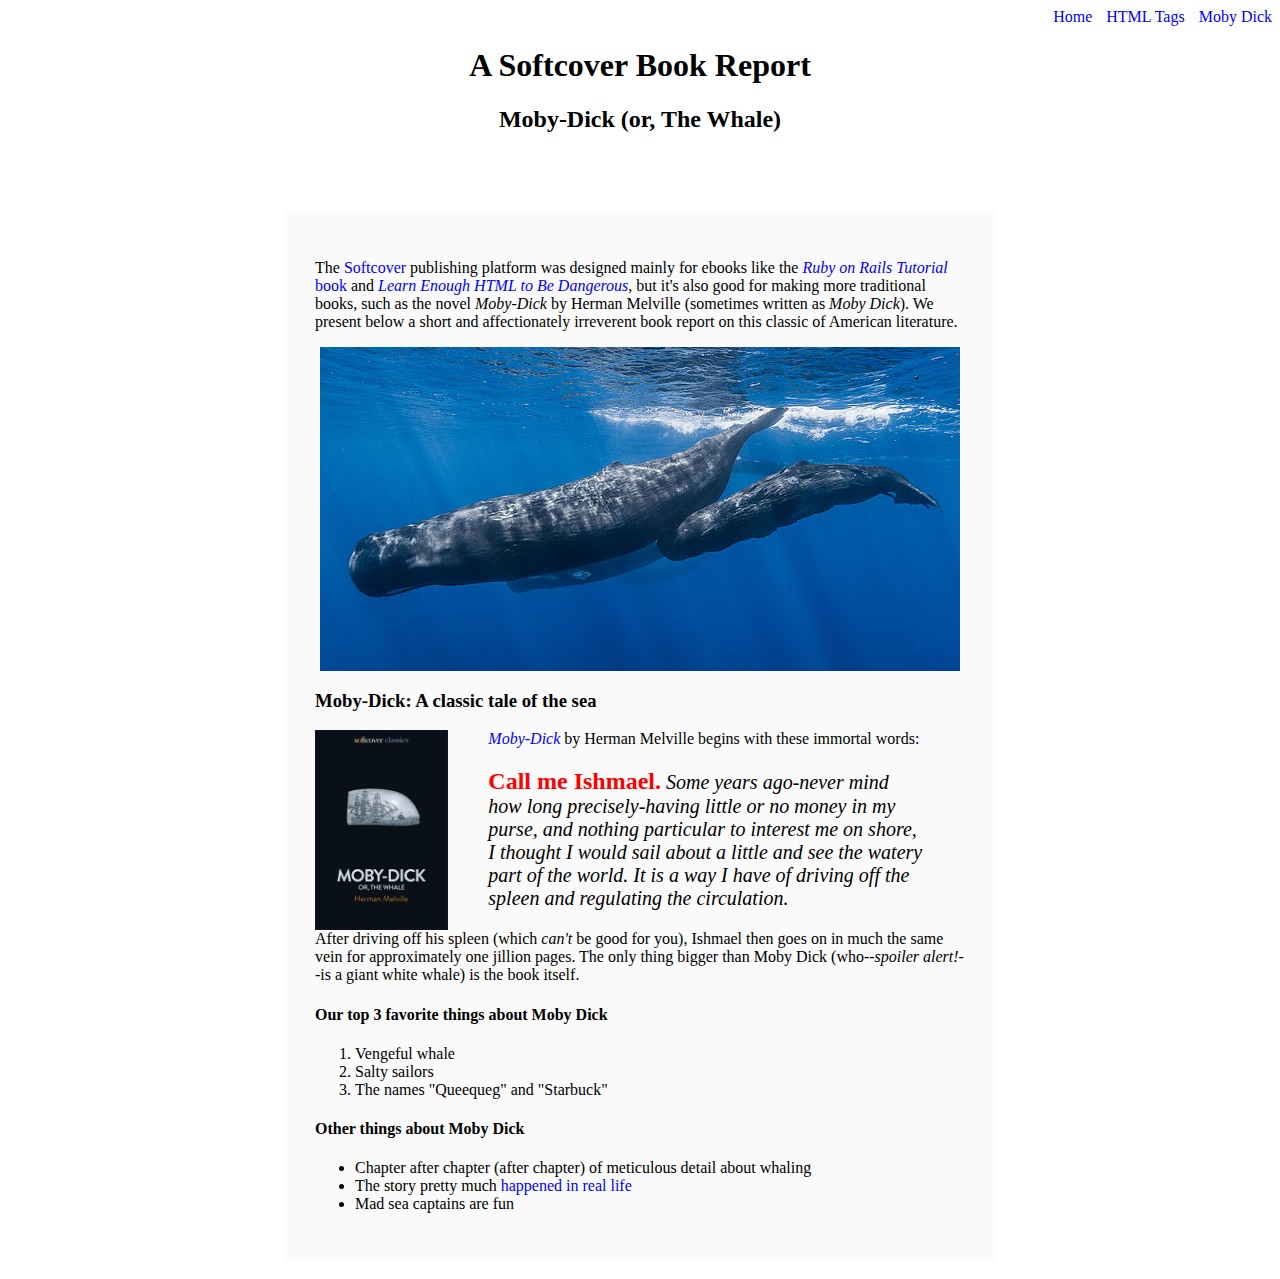
<file: moby_dick.html>
<!DOCTYPE html>

<html lang="en">

<head>

<title>Moby Dick</title>

<meta charset="utf-8">

<link rel="stylesheet" href="css/main.css">

</head>

<body>
  <div class="nav-menu">
   <a href="index.html" class="nav-spacing">Home</a>
   <a href="tags.html" class="nav-spacing">HTML Tags</a>
   <a href="moby_dick.html" class="nav-spacing">Moby Dick</a>
   </div>

  <header style="text-align: center; margin: 0 0 80px;">

   <h1 style="text-align: center;">A Softcover Book Report</h1>
   <h2 style="text-align: center;">Moby-Dick (or, The Whale)</h2>

  </header>

     <div style="width: 650px; margin: 20px auto; padding: 30px; background-color: #fafafa;">

    <p>

      The <a href="http://www.sofcover.io/" target="_blank" class="image-link">Softcover</a> publishing platform
      was designed mainly for ebooks like the
      <a href="http://railstutorial.org/book" target="_blank" class="image-link"><em>Ruby on Rails Tutorial</em>
      book</a> and <a href="http://learnenough.com/html" target="_blank" class="image-link"><em>Learn Enough
      HTML to Be Dangerous</em></a>, but it's also good for making more
      traditional books, such as the novel <em>Moby-Dick</em> by Herman
      Melville (sometimes written as <em>Moby Dick</em>). We present below a
      short and affectionately irreverent book report on this classic of
      American literature.

   </p>



      <a href="https://commons.wikimedia.org/wiki/File:Sperm_whale_pod.jpg" target="_blank">
      <img src="./images/sperm_whales.jpg" alt="sperm Whale" style="display: block; margin: 0 auto;"></a>



      <h3>Moby-Dick: A classic tale of the sea</h3>

      <a href="https://www.softcover.io/read/6070fb03/moby-dick" target="_blank">
      <img src="./images/moby_dick.png" alt="Moby Dick" height="200px" style="float: left; margin: 0 40px 0 0"></a>

     <p>

      <a href="https://www.softcover.io/read/6070fb03/moby-dick" target="_blank" class="image-link">
      <em>Moby-Dick</em></a> by Herman Melville begins with these immortal words: </p>

     <blockquote style="font-style: italic; font-size: 20px;">

      <p>

      <span style="font-style: normal; font-size: 24px; font-weight: bold; color: #ff0000;">Call me Ishmael.</span> Some years ago-never mind how long
      precisely-having little or no money in my purse, and nothing
      particular to interest me on shore, I thought I would sail about a
      little and see the watery part of the world. It is a way I have of
      driving off the spleen and regulating the circulation.

     </p>

     </blockquote>

     <p>

      After driving off his spleen (which <em>can't</em> be good for you),
      Ishmael then goes on in much the same vein for approximately one
      jillion pages. The only thing bigger than Moby Dick (who--<em>spoiler
      alert!</em>--is a giant white whale) is the book itself.

    </p>

    <h4>Our top 3 favorite things about Moby Dick</h4>

     <ol>

      <li>Vengeful whale</li>
      <li>Salty sailors</li>
      <li>The names "Queequeg" and "Starbuck"</li>

    </ol>

      <h4>Other things about Moby Dick</h4>

     <ul>

     <li>
      Chapter after chapter (after chapter) of meticulous detail about whaling
     </li>

     <li>
     The story pretty much
    <a href="https://en.wikipedia.org/wiki/Essex_(whaleship)" target="_blank" class="image-link">happened in real life</a>
    </li>

     <li>Mad sea captains are fun</li>

    </ul>

  </div>

</body>

</html>
</file>
<file: css/main.css>
.nav-menu {
    text-align:right;
    target:_blank;
  }

  .nav-spacing {
  margin-left: 10px;
  text-decoration: none;
  color: blue;
}

.image-link {
  text-decoration: none;
  color: blue;
}
</file>
